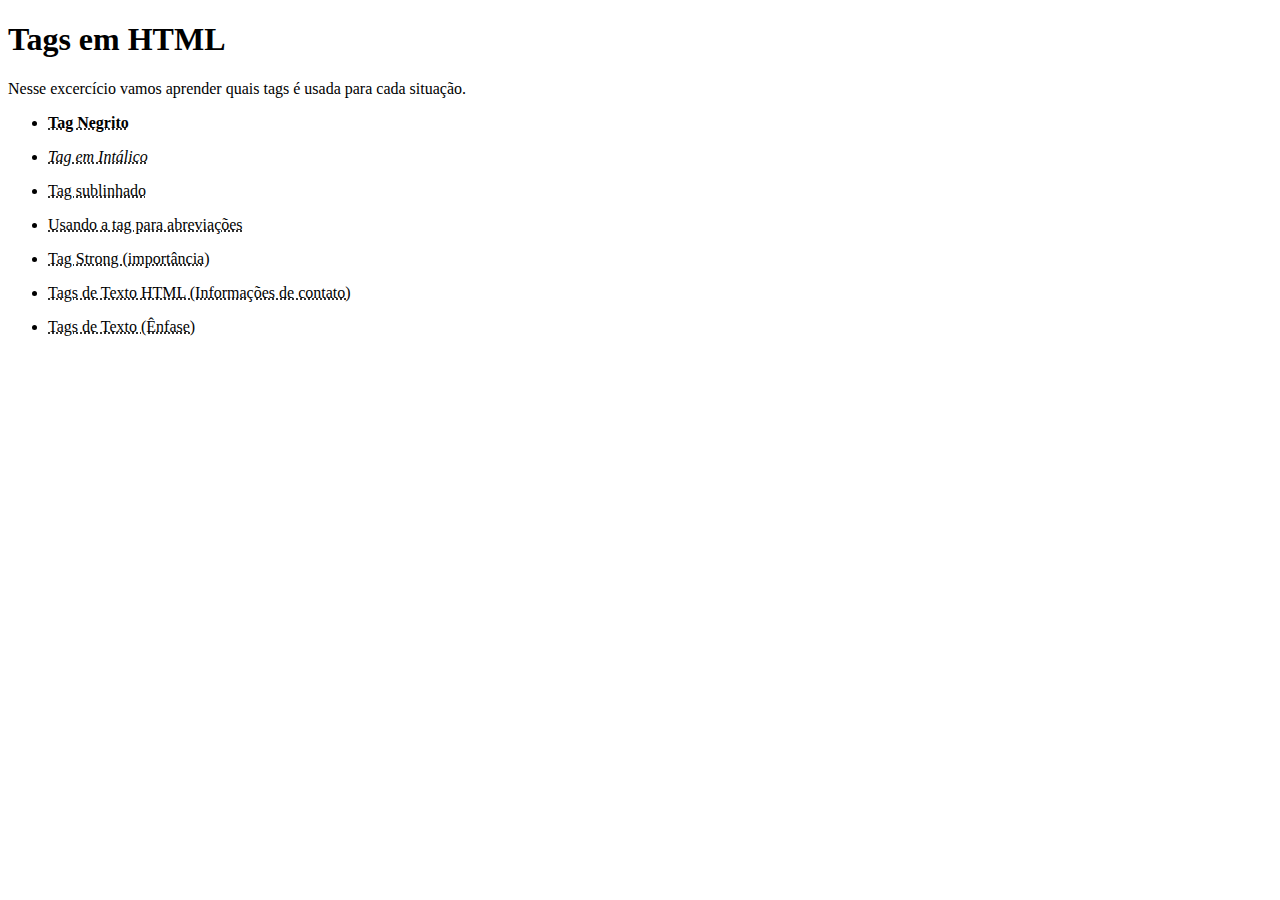
<file: desafio 2/index.html>
<!DOCTYPE html>
<html lang="pt-br">
<head>
    <meta charset="UTF-8">
    <meta name="viewport" content="width=device-width, initial-scale=1.0">
    <title>Tags em HTML</title>
</head>
<body>
    <h1>Tags em HTML</h1>

    <p>Nesse excercício vamos aprender quais tags é usada para cada situação.</p>

    <ul>
        <li><abbr title="&lt;b&gt;"><b>Tag Negrito</b></abbr></li>
    </ul>

    <ul>
        <li><abbr title="&lt;i&gt;"><i>Tag em Intálico</i></abbr></li>

    </ul>
    <ul>
        <li><abbr title="&lt;u&lt;">Tag sublinhado</abbr></li>
    </ul>
    <ul>
        <li><abbr title="&lt;abbr&gt;">Usando a tag para abreviações</abbr></li>
    </ul>
    <ul>
        <li><abbr title="&lt;strong &gt;">Tag Strong (importância)</abbr></li>
    </ul>
    <ul>
        <li><abbr title="&lt;address&gt;">Tags de Texto HTML (Informações de contato)</abbr></li>
    </ul>
    <ul>
        <li><abbr title="&lt;em&gt;">Tags de Texto (Ênfase)</abbr></li>
    </ul>
    
</body>
</html>
</file>
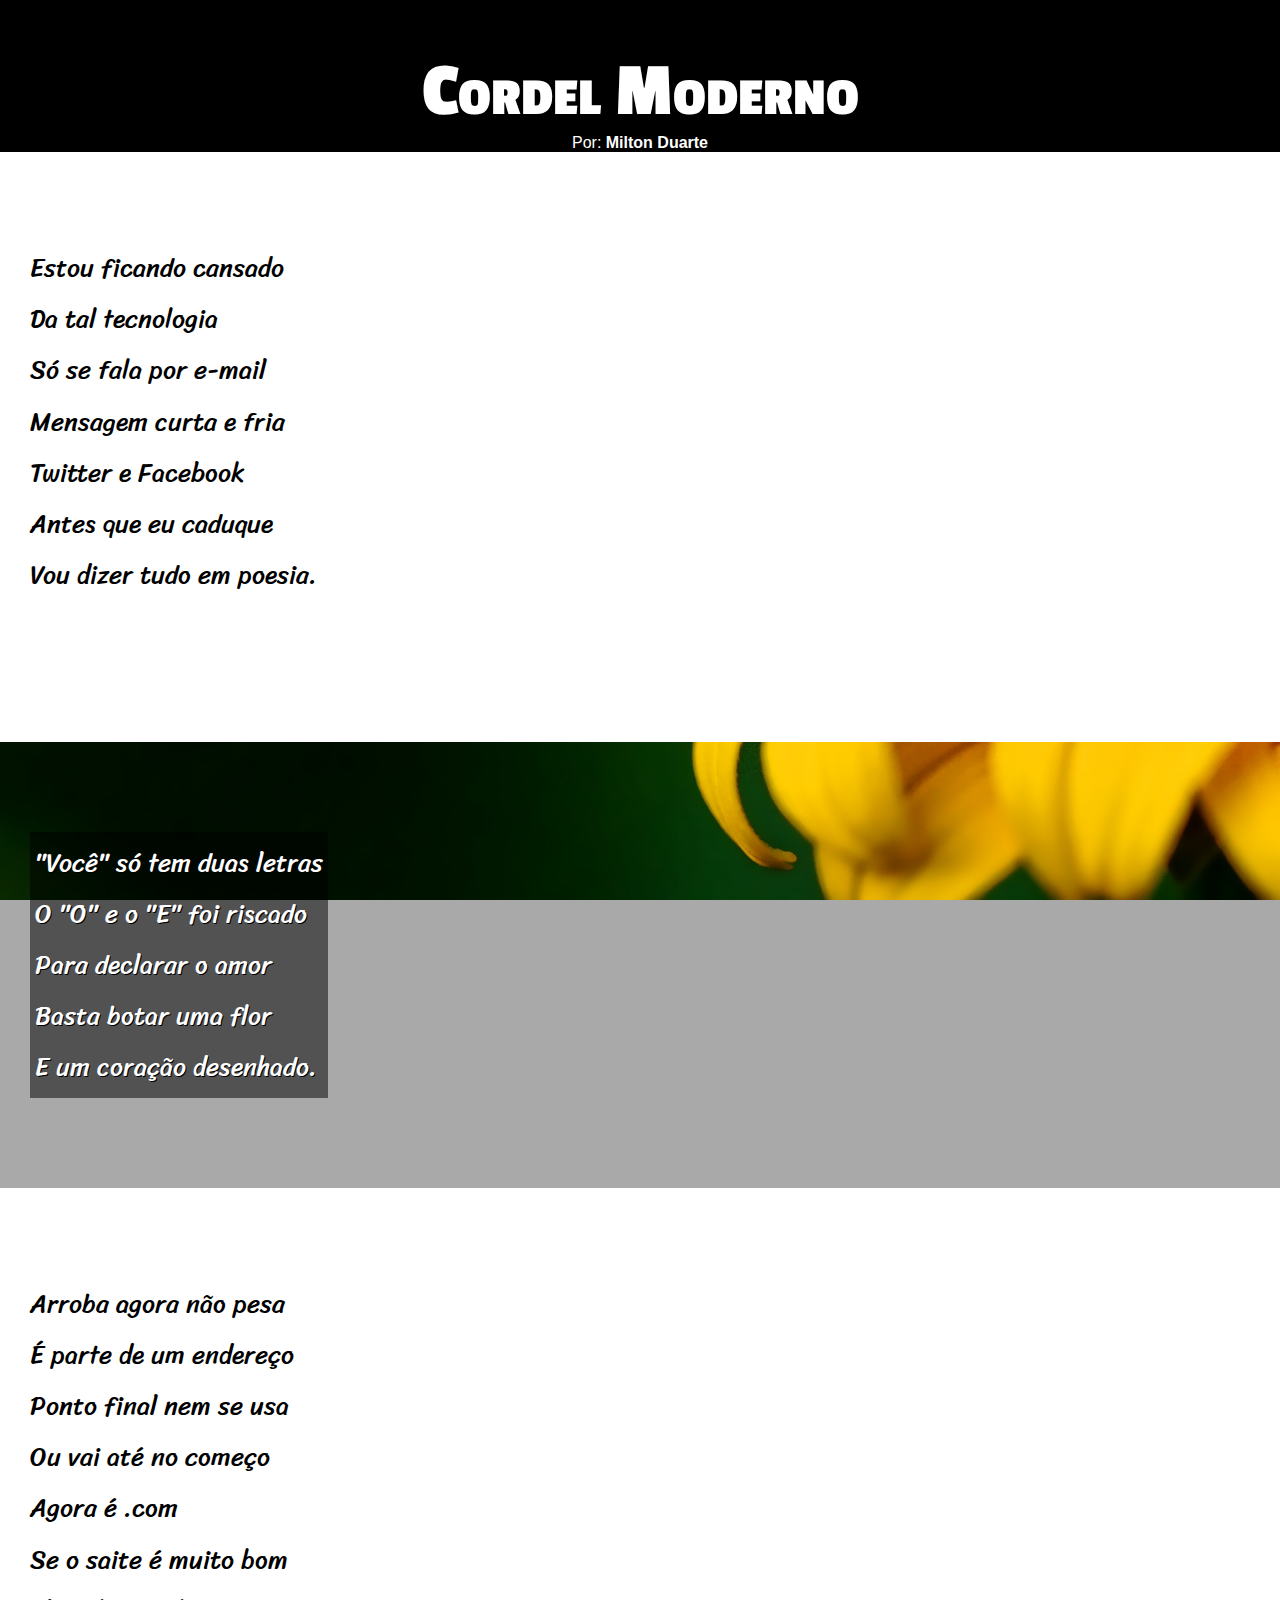
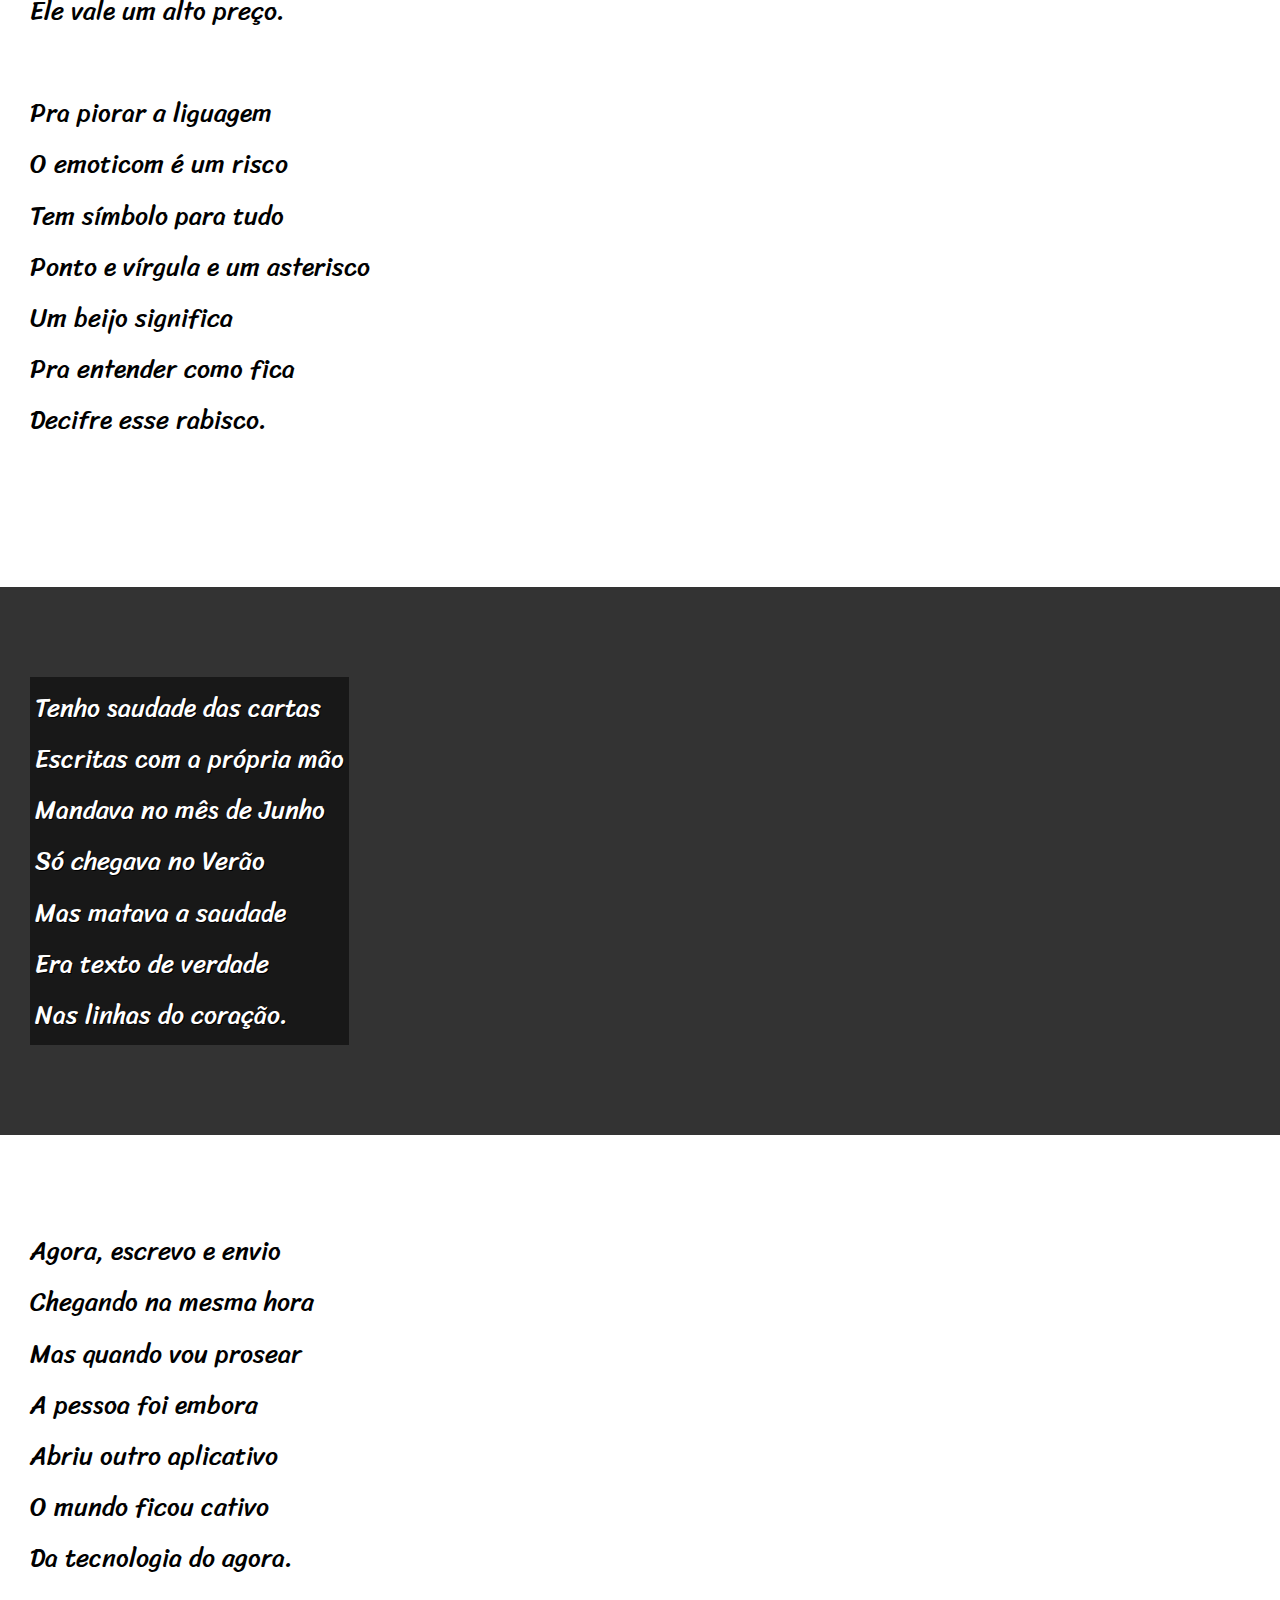
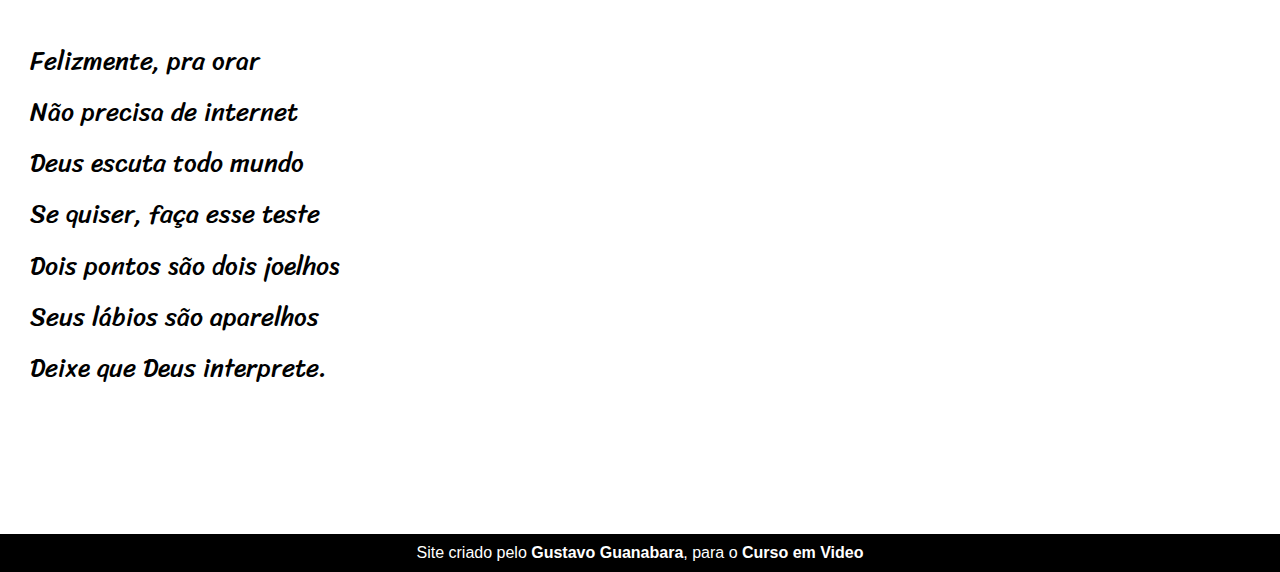
<file: desafio12/index.html>
<!DOCTYPE html>
<html lang="pt-br">
<head>
    <meta charset="UTF-8">
    <meta name="viewport" content="width=device-width, initial-scale=1.0">
    <title>Cordel Moderno</title>
    <link rel="stylesheet" href="estilo/style.css">
</head>
<body>
    
        <header>
        
            <h1>Cordel Moderno</h1>
            <p>Por: <a href="https://www.recantodasletras.com.br/poesias/3186743]">Milton Duarte</a></p>
            
      
        </header>    

    <section class="normal">
        <p>
            Estou ficando cansado <br>
            Da tal tecnologia <br>
            Só se fala por e-mail <br>
            Mensagem curta e fria <br>
            Twitter e Facebook <br>
            Antes que eu caduque <br>
            Vou dizer tudo em poesia.
        </p>
    </section>

    <section class="imagem" id="img01">
        <p>
            "Você" só tem duas letras <br>
            O "O" e o "E" foi riscado <br>
            Para declarar o amor <br>
            Basta botar uma flor <br>
            E um coração desenhado.
        </p>
    </section>


<section class="normal">
    
        <p>
            Arroba agora não pesa <br>
            É parte de um endereço <br>
            Ponto final nem se usa <br>
            Ou vai até no começo <br>
            Agora é .com <br>
            Se o saite é muito bom <br>
            Ele vale um alto preço.
        </p>
    
        <p>
            Pra piorar a liguagem <br>
            O emoticom é um risco <br>
            Tem símbolo para tudo <br>
            Ponto e vírgula e um asterisco <br>
            Um beijo significa <br>
            Pra entender como fica <br>
            Decifre esse rabisco.
        </p>
</section>

<section class="imagem" id="img02">
    
    <p>
        
            Tenho saudade das cartas <br>
            Escritas com a própria mão <br>
            Mandava no mês de Junho<br>
            Só chegava no Verão <br>
            Mas matava a saudade<br>
            Era texto de verdade<br>
            Nas linhas do coração.
    </p>
</section>

   

    <section class="normal">
        
      
                <p>
                    Agora, escrevo e envio <br>
                    Chegando na mesma hora <br>
                    Mas quando vou prosear <br>
                    A pessoa foi embora <br>
                    Abriu outro aplicativo <br>
                    O mundo ficou cativo <br>
                    Da tecnologia do agora. <br>
                    
                </p>
                <p>
                    Felizmente, pra orar <br>
                    Não precisa de internet <br>
                    Deus escuta todo mundo <br>
                    Se quiser, faça esse teste <br>
                    Dois pontos são dois joelhos <br>
                    Seus lábios são aparelhos <br>
                    Deixe que Deus interprete. <br>
                </p>
            
    
    </section>
    
    <footer>
        
    <p>Site criado pelo <a href="https://gustavoguanabara.github.io" target="_blank">Gustavo Guanabara</a>, para o <a href="www.cursoemvideo.com" target="_blank">Curso em Video</a></p>
     </footer>
</body>
</html>
</file>
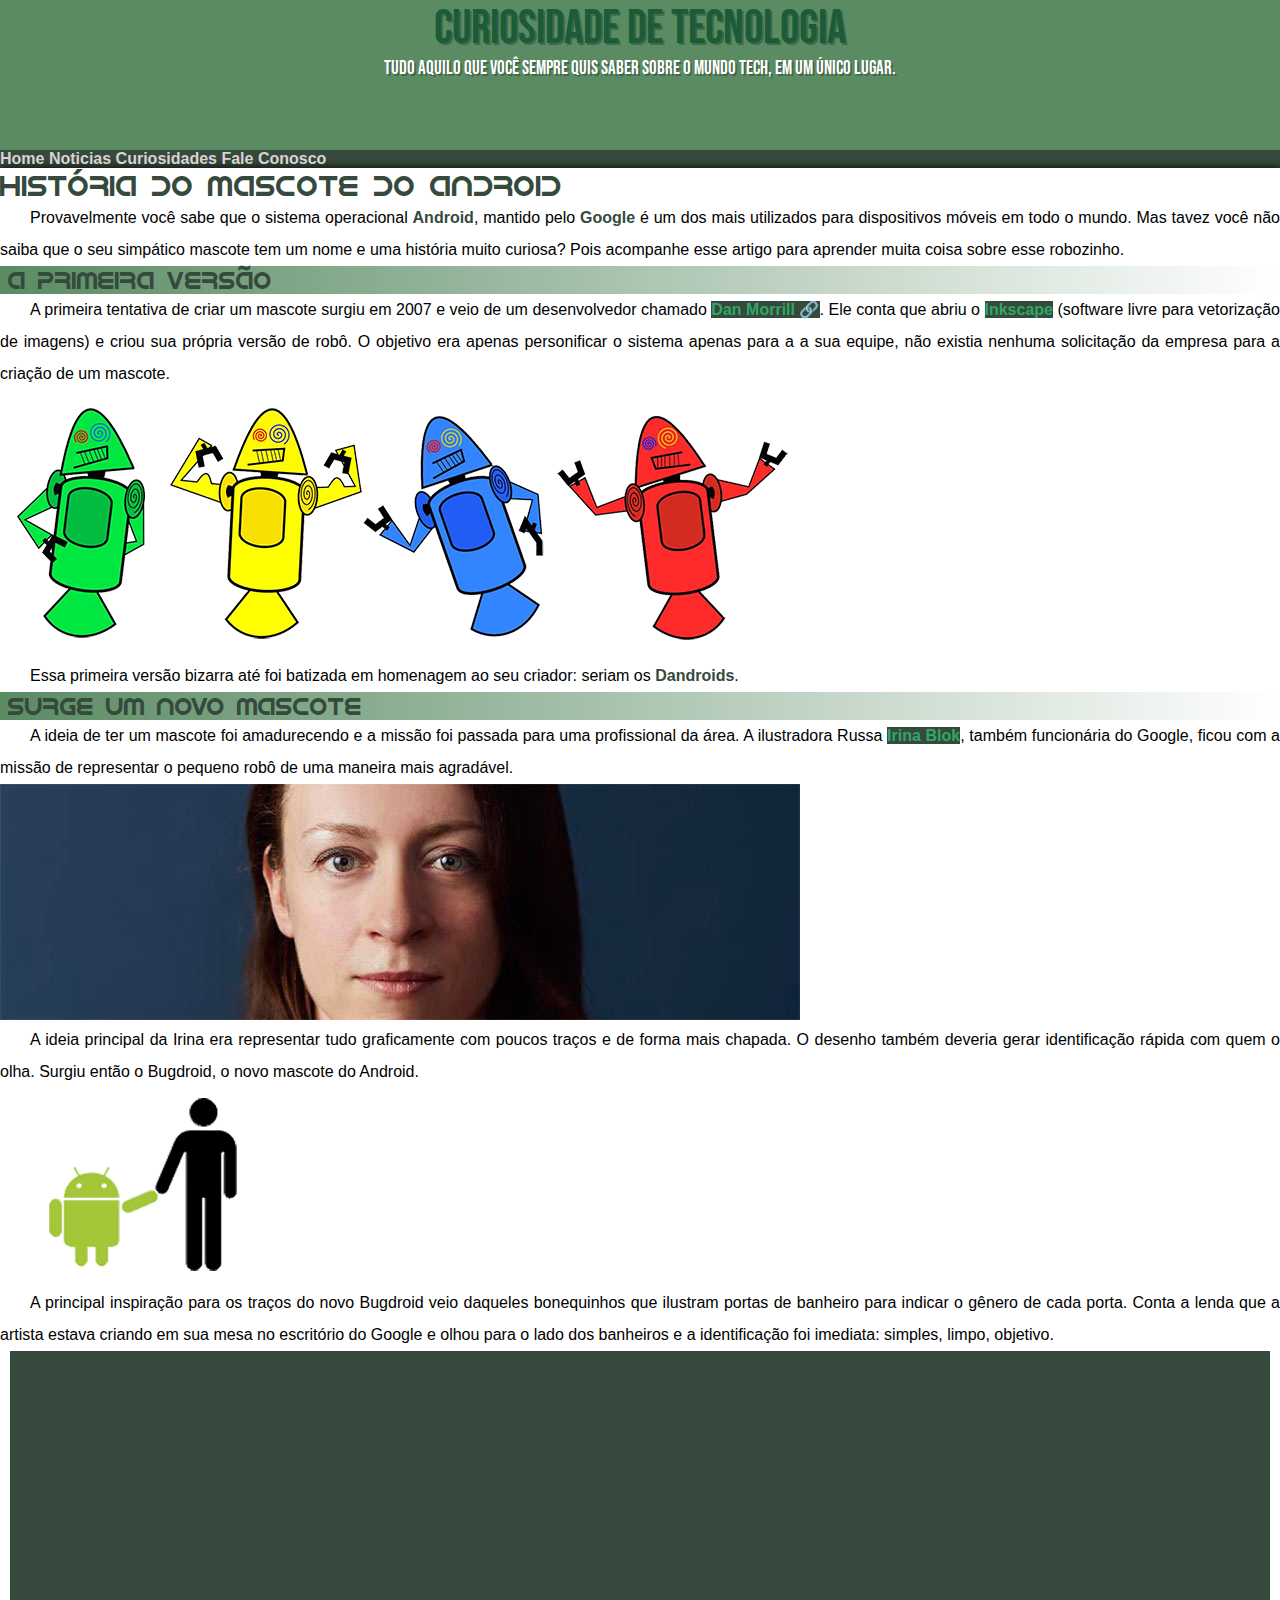
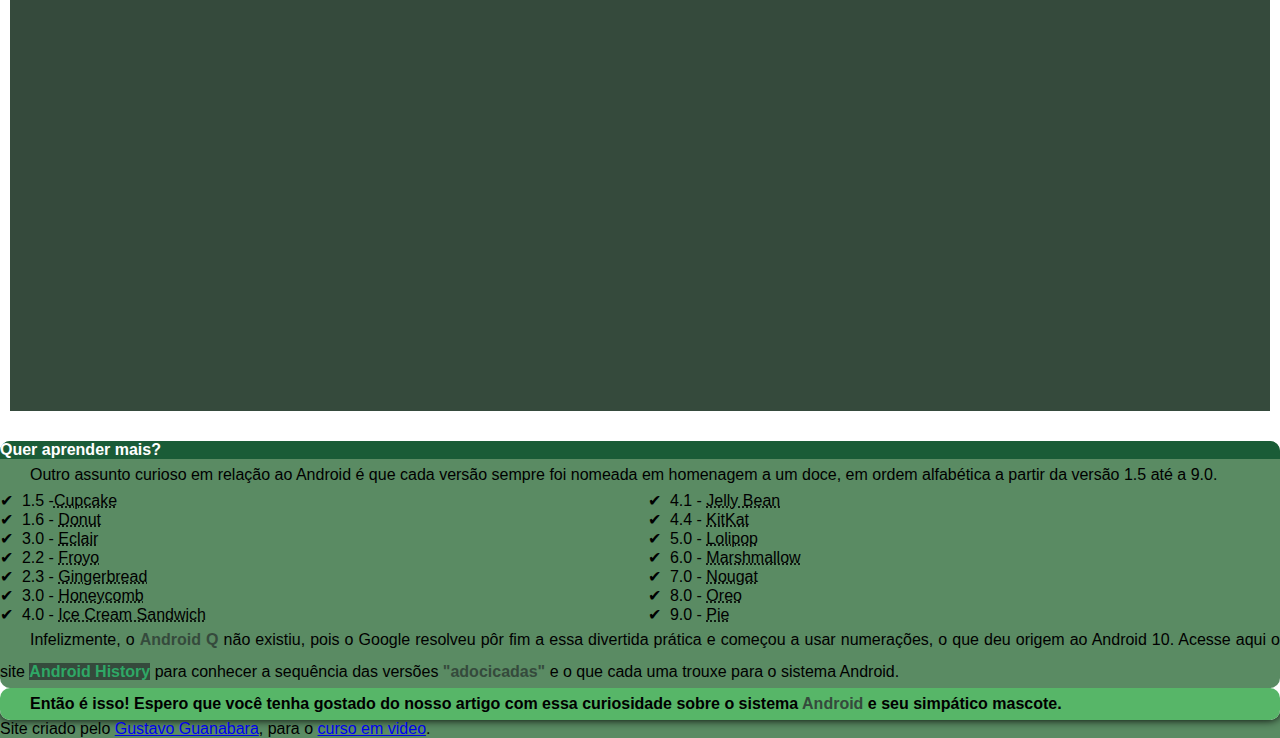
<file: desafio 10/android.html>
<!DOCTYPE html>
<html lang="pt-br">
<head>
    <meta charset="UTF-8">
    <meta name="viewport" content="width=device-width, initial-scale=1.0">
    <title>Como surgiu o mascoste do Android</title>
    <link rel="shortcut icon" href="imagens/favicon.ico" type="image/x-icon">
    <link rel="stylesheet" href="estilo/style.css">
</head>
<body>
    <header>
        <h1>Curiosidade de Tecnologia </h1>
        <p>Tudo aquilo que você sempre quis saber sobre o mundo Tech, em um único lugar.</p>
    </header>
    
        <nav>
            <a href="#">Home</a>
            <a href="#">Noticias</a>
            <a href="#">Curiosidades</a>
            <a href="#">Fale Conosco</a>
        </nav>

        <main>
            <article>
                            <h1>História do Mascote do Android</h1>
                <p>Provavelmente você sabe que o sistema operacional <strong>Android</strong>, mantido pelo <strong>Google</strong> é um dos mais utilizados para dispositivos móveis em todo o mundo. Mas tavez você não saiba que o seu simpático mascote tem um nome e uma história muito curiosa? Pois acompanhe esse artigo para aprender muita coisa sobre esse robozinho.</p>
                <h2>A primeira versão</h2>
                <p>A primeira tentativa de criar um mascote surgiu em 2007 e veio de um desenvolvedor chamado <a href="https://androidcommunity.com/dan-morrill-shows-us-the-android-mascot-that-almost-was-20130103/" target="_blank" class="externo">Dan Morrill</a>. Ele conta que abriu o <a href="https://inkscape.softonic.com.br/" target="_blank">Inkscape</a> (software livre para vetorização de imagens) e criou sua própria versão de robô. O objetivo era apenas personificar o sistema apenas para a a sua equipe, não existia nenhuma solicitação da empresa para a criação de um mascote.</p>
                <picture>
                    <source media="(max-width:400px )" srcset="imagens/dan-droids-pq.png">
                    <img src="imagens/dan-droids.png" alt="Primeiro Mascote do Android">
                </picture>

                <p>Essa primeira versão bizarra até foi batizada em homenagem ao seu criador: seriam os <strong>Dandroids</strong>.</p>
                <h2>Surge um novo mascote</h2>
                <p>A ideia de ter um mascote foi amadurecendo e a missão foi passada para uma profissional da área. A ilustradora Russa <a href="https://www.irinablok.com/" target="_blank">Irina Blok</a>, também funcionária do Google, ficou com a missão de representar o pequeno robô de uma maneira mais agradável.</p>
               
                <picture>
                    <source media="(max-width:400px)" srcset="imagens/irina-blok-pq.jpg">
                    <img src="imagens/irina-blok.jpg" alt="irina-blok, criadora do Bugdroid">
                </picture>

                <p>A ideia principal da Irina era representar tudo graficamente com poucos traços e de forma mais chapada. O desenho também deveria gerar identificação rápida com quem o olha. Surgiu então o Bugdroid, o novo mascote do Android.</p>
               <img src="imagens/bugdroid.png" alt="bugdroid">
                <p>A principal inspiração para os traços do novo Bugdroid veio daqueles bonequinhos que ilustram portas de banheiro para indicar o gênero de cada porta. Conta a lenda que a artista estava criando em sua mesa no escritório do Google e olhou para o lado dos banheiros e a identificação foi imediata: simples, limpo, objetivo.</p>
                <div class= "video">
                    <iframe width="560" height="315" src="https://www.youtube.com/embed/l2UDgpLz20M?si=SD5TkEJAEb1n-vgg" title="YouTube video player" frameborder="0" allow="accelerometer; autoplay; clipboard-write; encrypted-media; gyroscope; picture-in-picture; web-share" referrerpolicy="strict-origin-when-cross-origin" allowfullscreen></iframe>
                    
                </div>
                     <aside>
                         <h3>Quer aprender mais?</h3>
                                         <p>
                                             Outro assunto curioso em relação ao Android é que cada versão sempre foi nomeada em homenagem a um doce, em ordem alfabética a partir da versão 1.5 até a 9.0.
                         
                                         </p>
                                         <ul>
                                            <li>1.5 -<abbr title="Bolo de copo">Cupcake</abbr></li>
                                             <li>1.6 - <abbr title="Rosquinha">Donut</abbr></li>
                                             <li>3.0 - <abbr title="Bomba">Eclair</abbr></li>
                                             <li>2.2 - <abbr title="Iogurte Congelado">Froyo</abbr></li>
                                             <li>2.3 - <abbr title="Biscoite de Gengibre">Gingerbread</abbr></li>
                                             <li>3.0 - <abbr title="Favo de Mel">Honeycomb</abbr></li>
                                             <li>4.0 - <abbr title="Saunduíche de Sorvete">Ice Cream Sandwich</abbr></li>
                                             <li>4.1 - <abbr title="Jujuba">Jelly Bean</abbr></li>
                                             <li>4.4 - <abbr title="KitKat">KitKat</abbr></li>
                                             <li>5.0 - <abbr title="Pirulito">Lolipop</abbr></li>
                                             <li>6.0 - <abbr title="Marshmallow">Marshmallow</abbr></li>
                                             <li>7.0 - <abbr title="Torrone">Nougat</abbr></li>
                                             <li>8.0 - <abbr title="Oreo">Oreo</abbr></li>
                                             <li>9.0 - <abbr title="Torta">Pie</abbr></li>
                                         </ul>
                                         <p>
                                             Infelizmente, o <strong>Android Q </strong>não existiu, pois o Google resolveu pôr fim a essa divertida prática e começou a usar numerações, o que deu origem ao Android 10.
                                             Acesse aqui o site <a href="https://www.android.com/intl/en_uk/what-is-android/" target="_blank">Android History</a> para conhecer a sequência das versões <strong>"adocicadas"</strong> e o que cada uma trouxe para o sistema Android.
                                         </p>
                     </aside>
                <h3>
                    <p>Então é isso! Espero que você tenha gostado do nosso artigo com essa curiosidade sobre o sistema <strong>Android</strong> e seu simpático mascote.</p>
                </h3>
            
            </article>
        </main>
    
          
          
    <p>Site criado pelo <a href="https://gustavoguanabara.github.io/" target="_blank">Gustavo Guanabara</a>, para o <a href="https://www.cursoemvideo.com/" target="_blank">curso em video</a>.</p>
          

    
</body>
</html>
</file>
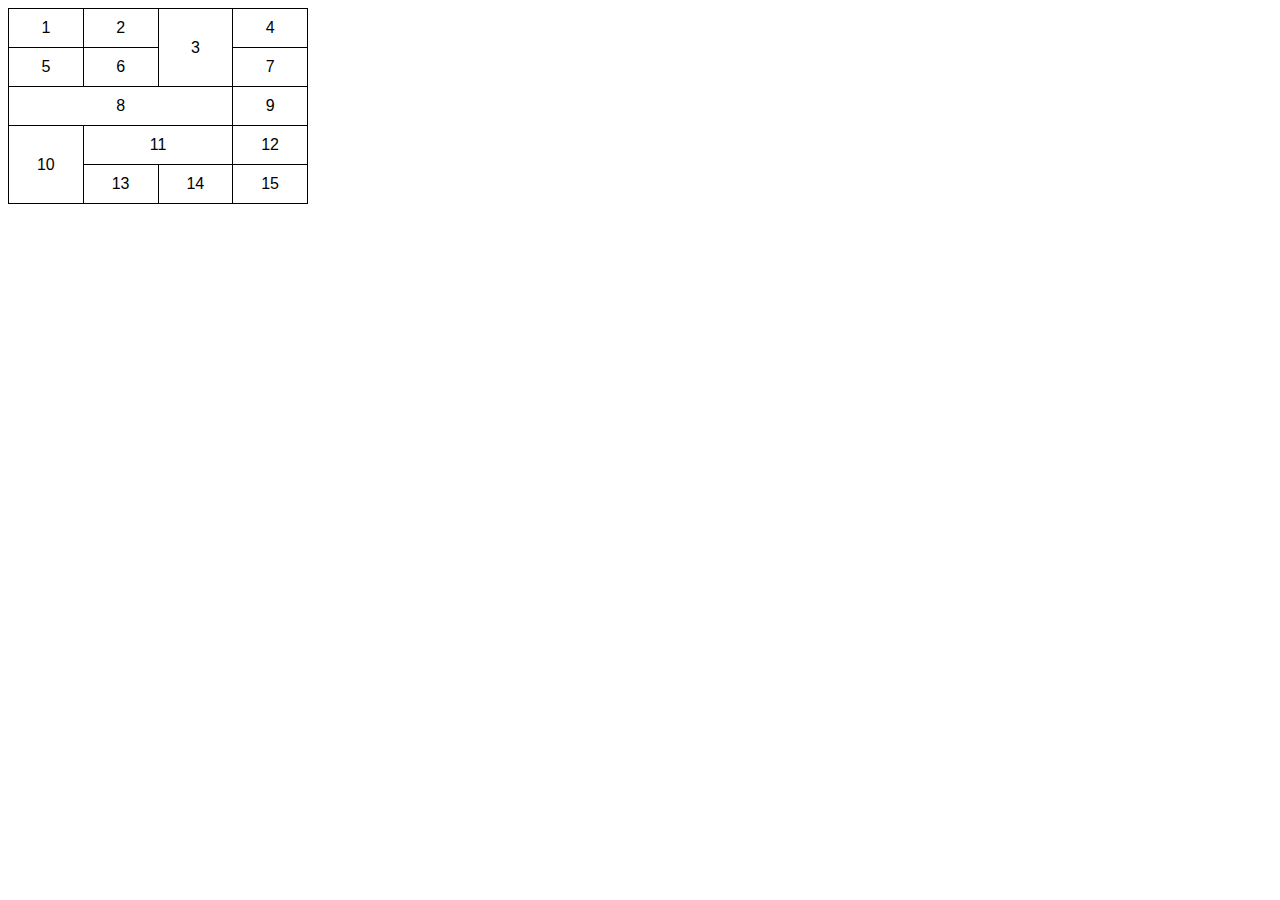
<file: desafio13/desafio1.html>
<!DOCTYPE html>
<html lang="pt-br">
<head>
    <meta charset="UTF-8">
    <meta name="viewport" content="width=device-width, initial-scale=1.0">
    <title>Primeira tabela</title>
    <style>
      body{
        font-family: Arial, Helvetica, sans-serif;

      }
      table{
        border-collapse: collapse;
        width: 300px;
      }
      td{
        border: 1px solid black;
        padding: 10px;
        text-align: center;
      }
    </style>

</head>
<body>
    <table>
        <tr>
            <td>1</td>
            <td>2</td>
            <td rowspan="2">3</td>
            <td>4</td>
            
        </tr>
        <tr>
            
            <td>5</td>
            <td>6</td>
            <td>7</td>
            
        </tr>
        <tr>
            
            <td colspan="3">8</td>
            <td>9</td>
          
          
        <tr>
            <td rowspan="2">10</td>
            <td colspan="2">11</td>
            <td>12</td>
            

            
        </tr>
        <tr>
            <td>13</td>
            <td>14</td>
            <td>15</td>
        </tr>
        
    </table>
</body>
</html>
</file>
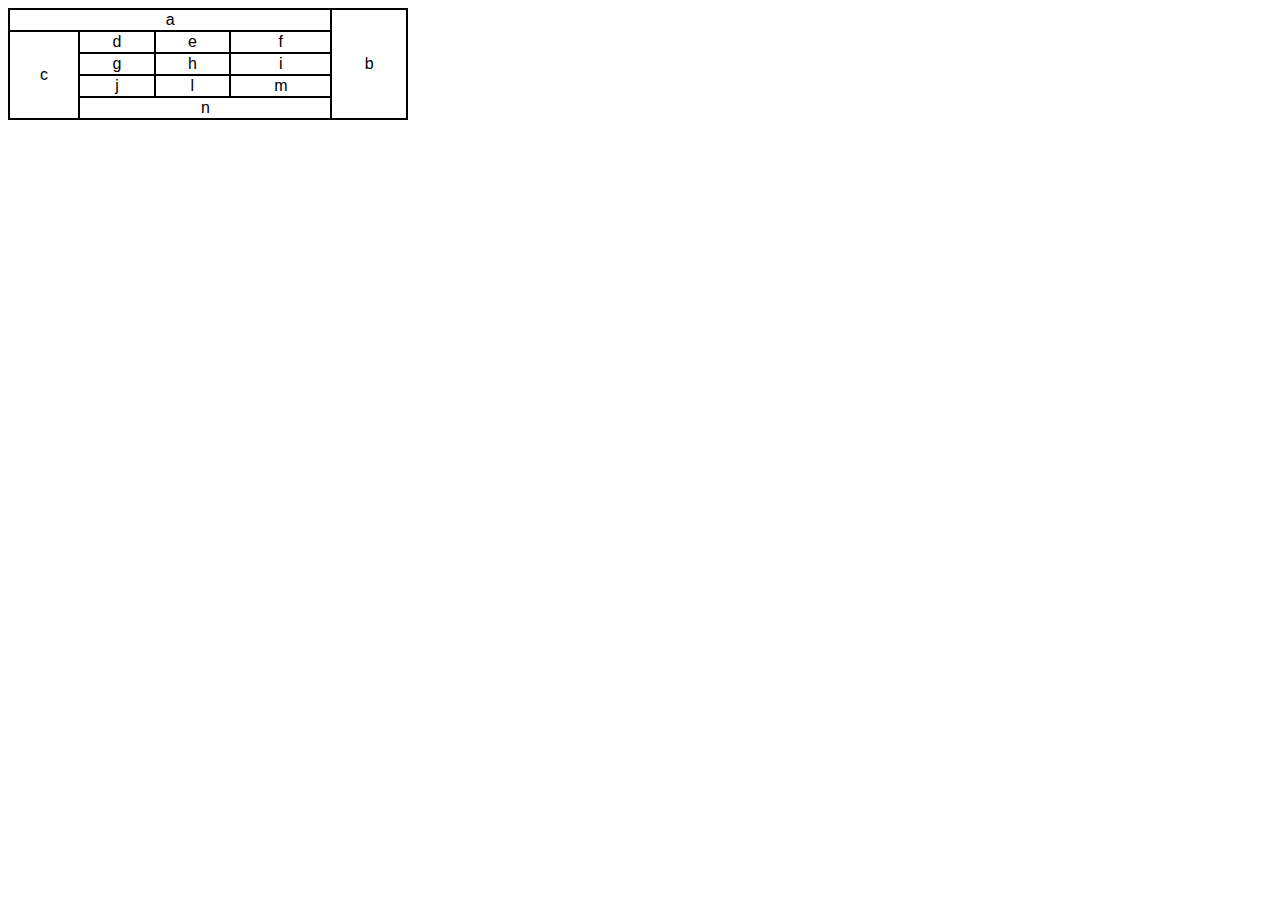
<file: desafio13/desafio2.html>
<!DOCTYPE html>
<html lang="pt-br">
<head>
    <meta charset="UTF-8">
    <meta name="viewport" content="width=device-width, initial-scale=1.0">
    <title>Segunda tabela </title>
    <style>
        body{
            font-family: Arial, Helvetica, sans-serif;
        }
        table{
            border-collapse: collapse;
            width: 400px;
        }
        td{
            border: 2px solid black;
            text-align: center;
        }
    </style>
</head>
<body>
<table>
    <tr>
        <td colspan="4">a</td>
        <td rowspan="5">b</td>
        
    </tr>
    
    <tr>
        <td rowspan="4">c</td>
        <td>d</td>
        <td>e</td>
        <td>f</td>
    </tr>
<tr>
    <td>g</td>
    <td>h</td>
    <td>i</td>
</tr>
<tr>
    
    <td>j</td>
    <td>l</td>
    <td>m</td>
</tr>
  <tr>
    <td colspan="3">n</td>
    
    
  </tr>

    
</table>
    
</body>
</html>
</file>
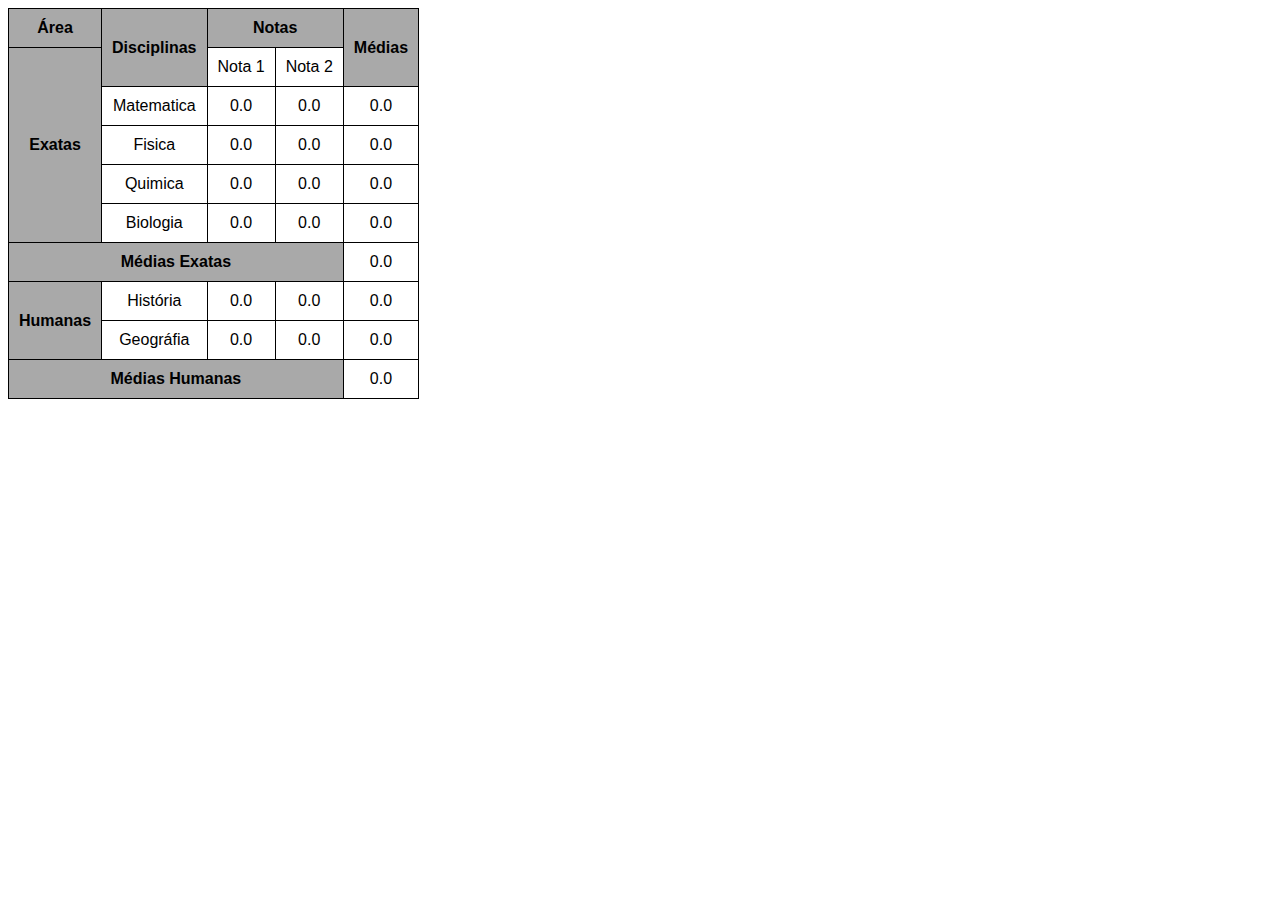
<file: desafio13/desafio3.html>
<!DOCTYPE html>
<html lang="pt-br">
<head>
    <meta charset="UTF-8">
    <meta name="viewport" content="width=device-width, initial-scale=1.0">
    <title>Tabela</title>
    <style>
        body{
            font-family: Arial, Helvetica, sans-serif;
        }
        table{
            border-collapse: collapse;
        }
        th,td{
            border: 1px solid black;
            padding: 10px;
            text-align: center;
        }
        th{
            background-color: darkgrey;
            color: black;
        }
      
    </style>
</head>
<body>
    <table>
        <th>Área</th>
        <th rowspan="2">Disciplinas</th>
        <th colspan="2">Notas</th>
         
        <th rowspan="2">Médias</th>
        
        <tr>
            <th rowspan="5">Exatas</th>
            
            <td>Nota 1</td>
            <td>Nota 2</td>
            
           
        </tr>
        <tr>
            
           <td>Matematica</td>
           <td>0.0</td>
           <td>0.0</td>
           <td>0.0</td>

        </tr>
        <tr>
            
            <td>Fisica</td>
            <td>0.0</td>
            <td>0.0</td>
            <td>0.0</td>
        </tr>
        <tr>
         
            <td>Quimica</td>
            <td>0.0</td>
            <td>0.0</td>
            <td>0.0</td>
        </tr>
        <tr>
            
            <td>Biologia</td>
            <td>0.0</td>
            <td>0.0</td>
            <td>0.0</td>
        </tr>
        <tr>
            <th colspan="4">Médias Exatas</th>
           
            <td>0.0</td>
        </tr>
   <tr>
    <th rowspan="2">Humanas</th>
    <td>História</td>
    <td>0.0</td>
    <td>0.0</td>
    <td>0.0</td>
   </tr>
   <tr>
  
    <td>Geográfia</td>
    <td>0.0</td>
    <td>0.0</td>
    <td>0.0</td>
   </tr>
   <tr>
    <th colspan="4">Médias Humanas</th>
    <td>0.0</td>
   </tr>

    </table>
</body>
</html>
</file>
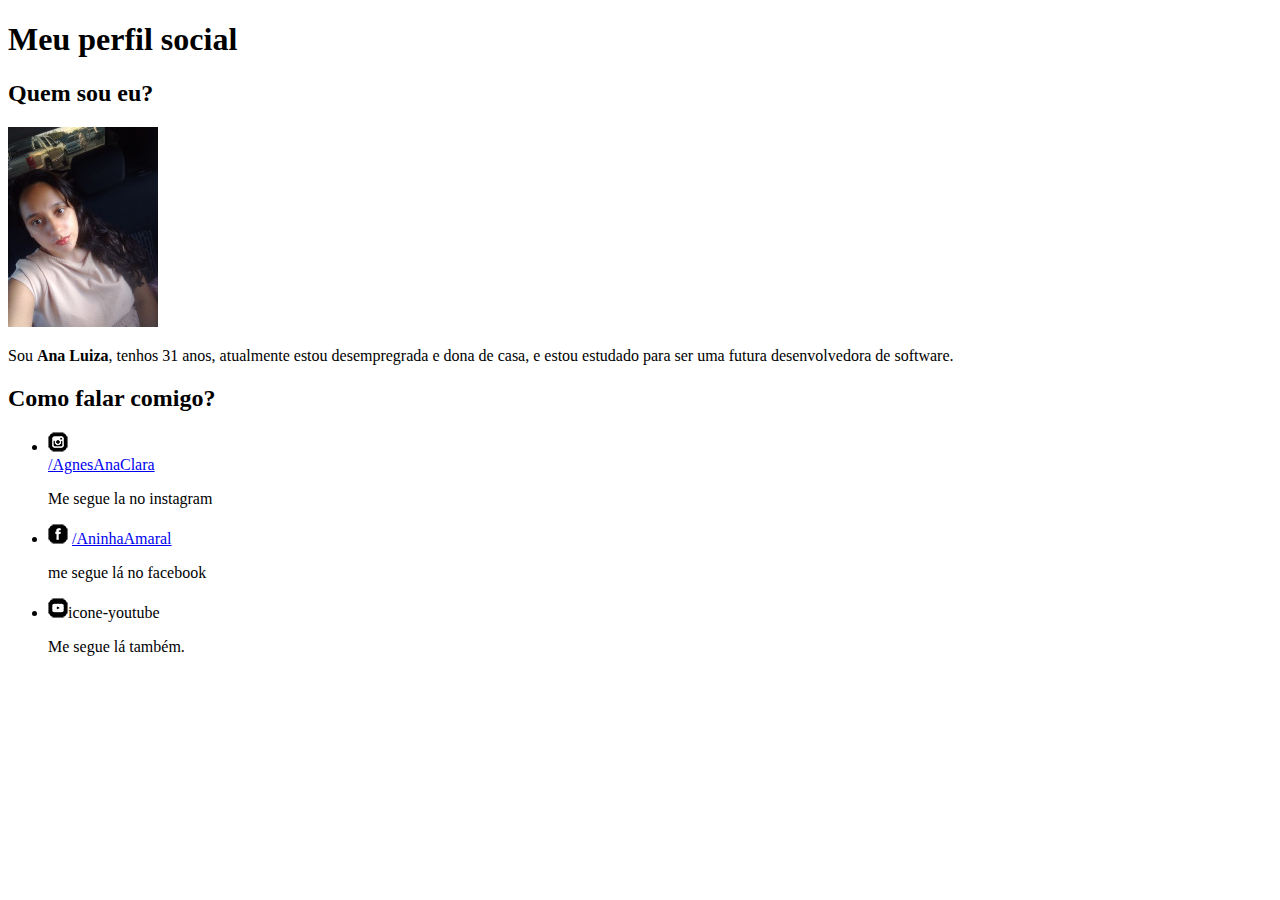
<file: desafios/desafio.html>
<!DOCTYPE html>
<html lang="pt-br">
<head>
    <meta charset="UTF-8">
    <meta name="viewport" content="width=device-width, initial-scale=1.0">
    <link rel="shortcut icon" href="download.png" type="image/x-icon">
    <title>Minhas Redes Sociais</title>
</head>
<body>
    <h1>Meu perfil social</h1>
    <h2>Quem sou eu?</h2>

    <img src="WhatsApp Image 2024-08-21 at 15.52.38.jpeg" alt="meu perfil">

    <p>Sou <strong>Ana Luiza</strong>, tenhos 31 anos, atualmente estou desempregrada e dona de casa, e estou estudado para ser uma futura desenvolvedora de software.  </p>

    <h2>Como falar comigo?</h2>

    <ul>
        <li><img src="icone-instagram.png" alt="icone-instagram"></li> <a href="https://www.instagram.com/agnes.anaclara?igsh=MXBkN2p6emxnZTZyag==" target="_blank " rel="external">/AgnesAnaClara</a> <p>Me segue la no instagram</p>

        
    </ul>

    <ul>
        <li>
            <img src="icone-facebook.png" alt="icone-facebook"> <a href="https://www.facebook.com/aninha.amaral.921?mibextid=ZbWKwL" target="_blank" rel="external">/AninhaAmaral</a> <p>me segue lá no facebook</p>
            <p></p>
        </li>
    </ul>

    <ul>
        <li><img src="icone-youtube.png" alt="">icone-youtube</li> <base href="/youtube"> <p>Me segue lá também.</p>
    </ul>



    
</body>
</html>
</file>
<file: desafio12/estilo/style.css>
@charset "UTF-8";

@import url('https://fonts.googleapis.com/css2?family=Passion+One:wght@400;700;900&display=swap');

@import url('https://fonts.googleapis.com/css2?family=Passion+One:wght@400;700;900&family=Sriracha&display=swap');

:root{
    --fonte1: Verdana, Geneva, Tahoma, sans-serif;
    --fonte2: "Passion One", sans-serif;
    --fonte3: "Sriracha", sans-serif;
}

*{
    margin: 0px;
    padding: 0px;
    font-size: 1em;
}
html, body{
    min-height: 100vh;
    background-color: darkgray;
    font-family: var(--fonte1);

}
header{
    background-color: black;
    color: white;
    text-align: center;
}
header >h1{
    padding-top: 50px;
    font-variant: small-caps;
    font-family: var(--fonte2);
    font-size: 6vw;
}
 header a, footer a {
    color: white;
    text-decoration: none;
    font-weight: bolder;
}
header a:hover, footer a:hover{
    text-decoration: underline;

}

section{
    padding-top: 10vh;
    padding-bottom: 10vh;
    line-height: 2em;
    padding-left: 30px;
    font-family: var(--fonte3);
    font-size: 2vw;
}

section>p{
    padding-bottom: 2em;
}
 section.normal{
    background-color: white;
    color: black;

 }

section.imagem{
    background-color: rgb(51, 51, 51);
    color: white;
    box-shadow:  inset 6px 6px 13px 13px 0px rgb(15, 15, 15);
    background-attachment: fixed;

}
section.imagem >p{
    display: inline-block;
    padding: 5px;
    background-color: rgba(0, 0, 0, 0.514);
    text-shadow:  1px 1px 0px black;
}

 section#img01{
   background-image: url('../imagem/background001.jpg');
   background-position: right center;
   background-size: cover;
 }
 section#img02{
   background-image: url('../imagem/background002.jpg');
   background-size: cover;
 }

footer{
    background-color: black;
    color: white;
    text-align: center;
    padding: 10px;
}
</file>
<file: desafio 10/estilo/style.css>
@charset "UTF-8";

@import url('https://fonts.googleapis.com/css2?family=Bebas+Neue&display=swap');

@font-face{
font-family: 'Androind';
src: url('../fontes/idroid.otf') format('opentype');
font-weight: normal;
}


:root{
--cor0:#57B668;
--cor1:#5A8B63;
--cor2:#46E062;
--cor3:#2fa866;
--cor4:#1a5c37;
--cor5:#354A3C;

--fonte-padrao: Arial, Verdana, Helvetica, sans-serif;
--fonte-destaque:"Bebas Neue", sans-serif;
--fonte-androind: 'Androind';

*{
    margin: 0px;
    padding: 0px;
}
    
}
body{
    background-color:var(--cor1);
    font-family: var(--fonte-padrao);
}
a.externo::after{
    content: '\00A0\1F517';
    
}


header{
    background-image: linear-gradient(to bottom, var(--cor3)var(--cor5));
    min-height: 150px;
    text-align: center;
    padding-top: 40px;
}
    

header>h1{
    color: var(--cor4);
    font-family: var(--fonte-destaque);
    font-size: 3em;
    font-weight: normal;
    margin-bottom: 20px;
    text-shadow: 2px 2px 0px rgba(0, 0, 0, 0.267);
}
header>p{
    font-family: var(--fonte-destaque);
    font-size: 1.2em;
    color: white;
    padding-right: 10px;
    padding-left: 10px;
    margin:auto;
    text-shadow: 2px 2px 0px rgba(0, 0, 0, 0.267);

}
    
nav{
    background-color: var(--cor5);
    padding: 30px;
    box-shadow: 0px, 40px, 40px rgba(0, 0, 0, 0.192);

}


nav> a {
    color: rgb(218, 210, 210);
    padding: 40px;
    border-radius: 20px;
    text-decoration: none;
     font-weight: bold;
    transition-duration: .10s;
  
}

nav > a:hover{
background-color: var(--cor3);
  color: var(--cor2);
}





main{
    min-width: 300px;
    max-width: 1500px;
    padding: 20px;
    margin-bottom: 30px;
    margin: auto;
    background-color: white;
    box-shadow: 0px 0px 10px rgb(0, 0 ,0.418);
    border-bottom-left-radius:10px;
    border-bottom-right-radius: 10px;
}
main h1{
    color: var(--cor5);
    font-family: var(--fonte-androind);
  font-weight: normal;
  font-size: 1.8em;
}

main h2{
    font-family: var(--fonte-androind);
    color: var(--cor5);
    font-size: 1.5em;
    font-weight: normal;
    background-image:linear-gradient(to right, var(--cor1),transparent);
    text-indent: 8px;
}
main p{
    margin: 15% 0px;
    text-align:justify;
    font-size: 1em;
    text-indent: 30px;line-height: 2em;
}
main strong{
    color: var(--cor5);
    font-weight: bold;
    padding: 2px 6px;
}
main a{
    text-decoration: none;
    font-weight: bold;
    color: var(--cor3);
    background-color: var(--cor5);
    padding: 2px 6px;
}
main a:hover{
    text-decoration: underline;
    color: var(--cor5);
}

main img{
    max-width: 500%;
   text-align: center;
}
main img.pequena{
    max-width: 20px;
    display: block;
    margin: auto;
}
div.video{
    background-color: var(--cor5);
    margin: 0px 10px 30px 10px;
    padding: 20px;
    padding-bottom: 50%;
    position: relative;
}
div.video> iframe{
    position: absolute;
    top: 5%;
    left: 5%;
    width: 90%;
    height: 90%;

}


aside{
    background-color: var(--cor1);
    padding: 10px;
    border-radius: 10px;
}
aside>h3{
    background-color: var(--cor4);
    color: white;
    padding: 5px;
    margin: -10px -10px 0px-10px;
    border-radius: 10px 10px 0px 0px;
}

aside>ul{
    list-style-type: '\2714\00A0\00A0';
    list-style-position: inside;
    columns: 2;

}
h3{
    background-color: var(--cor0);
    padding: 10px;
    text-align:justify;
    font-size: 1em;
    border-radius: 10px;
    box-shadow: 0px, 40px, 40px rgba(0, 0, 0, 0.192);
}
</file>
